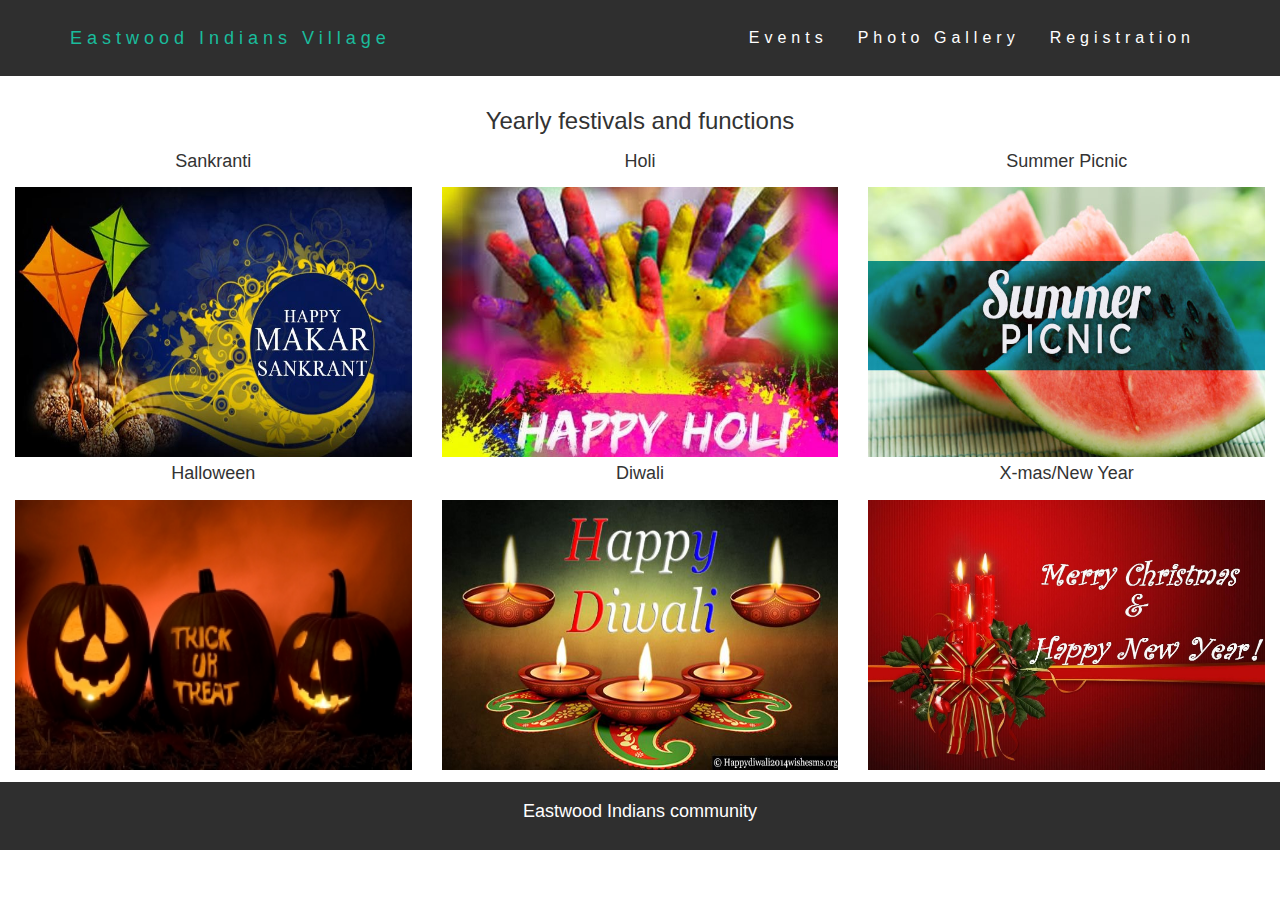
<file: events.html>
<!DOCTYPE html>
<html lang="en">
<head>
    <meta charset="UTF-8" lang="eng">
    <title>Eastwood Indians</title>
    <meta name="author" content="ashwini kasat">
    <meta name="keywords" content="HTML, CSS, jQuary,javaScript">
    <meta name="viewport" content="width=device-width, initial-scale=1">
    <link rel="stylesheet" href="https://maxcdn.bootstrapcdn.com/bootstrap/3.3.7/css/bootstrap.min.css">
    <!--<link href="https://fonts.googleapis.com/css?family=Montserrat" rel="stylesheet">-->
    <script src="https://ajax.googleapis.com/ajax/libs/jquery/3.1.1/jquery.min.js"></script>
    <script src="https://maxcdn.bootstrapcdn.com/bootstrap/3.3.7/js/bootstrap.min.js"></script>
    <script src="script_ei.js"></script>
    <link rel="stylesheet" type="text/css" href="style.css">

</head>
<body>

<!-- Navbar -->
<nav class="navbar navbar-default">
    <div class="container">
        <div class="navbar-header">
            <button type="button" class="navbar-toggle" data-toggle="collapse" data-target="#myNavbar">
                <span class="icon-bar"></span>
                <span class="icon-bar"></span>
                <span class="icon-bar"></span>
            </button>
            <a class="navbar-brand" href="index.html">Eastwood Indians Village </a>
        </div>
        <div class="collapse navbar-collapse" id="myNavbar">
            <ul class="nav navbar-nav navbar-right">
                <li><a href="events.html" target="_blank">Events</a></li>
                <li><a href="photos.html" target="_blank">Photo Gallery</a></li>
                <li><a href="registration.html" target="_blank">Registration</a></li>
            </ul>
        </div>
    </div>
</nav>
<div class="container-fluid bg-3 text-center event_div">
    <h3>Yearly festivals and functions</h3>
    <div class="row">
        <div class="col-sm-4">
            <p>Sankranti</p>
            <a><img class="event_pic" src="images/sankranti.jpg" alt="Image" data-section="sankranti"></a>
        </div>
        <div class="col-sm-4">
            <p>Holi</p>
            <a><img class="event_pic" src="images/holi.jpg" alt="Image" data-section="holi"></a>
        </div>
        <div class="col-sm-4">
            <p>Summer Picnic</p>
            <a><img class="event_pic" src="images/summer-picnic.jpg" alt="Image" data-section="picnic"></a>
        </div>
    </div>
    <div class="row">
        <div class="col-sm-4">
            <p>Halloween</p>
            <a><img class="event_pic" src="images/Halloween.jpeg" alt="Image" data-section="halloween"></a>
        </div>
        <div class="col-sm-4">
            <p>Diwali</p>
            <a><img class="event_pic" src="images/diwali.jpg" alt="Image" data-section="diwali"></a>
        </div>
        <div class="col-sm-4">
            <p>X-mas/New Year</p>
            <a><img class="event_pic" src="images/Christmas-New-Year.jpg" alt="Image" data-section="new_year"></a>
        </div>
    </div>
</div>

<div id="myModal" class="modal fade" role="dialog">
    <div class="modal-dialog">

        <!-- Modal content-->
        <div class="modal-content">
            <div class="modal-header">
                <button type="button" class="close" data-dismiss="modal">&times;</button>
                <h4 class="modal-title"></h4>
            </div>
            <div class="modal-body">
                <div id="myCarousel" class="carousel slide" data-ride="carousel">
                    <!-- Indicators -->
                    <ol class="carousel-indicators">
                        <li data-target="#myCarousel" data-slide-to="0" class="active"></li>
                        <li data-target="#myCarousel" data-slide-to="1"></li>
                        <li data-target="#myCarousel" data-slide-to="2"></li>
                        <li data-target="#myCarousel" data-slide-to="3"></li>
                    </ol>

                    <!-- Wrapper for slides -->
                    <div class="carousel-inner" role="listbox">
                        <div class="item active one"></div>
                        <div class="item two"></div>
                        <div class="item three"></div>
                        <div class="item four"></div>
                    </div>

                    <!-- Left and right controls -->
                    <a class="left carousel-control" href="#myCarousel" role="button" data-slide="prev">
                        <span class="glyphicon glyphicon-chevron-left" aria-hidden="true"></span>
                        <span class="sr-only">Previous</span>
                    </a>
                    <a class="right carousel-control" href="#myCarousel" role="button" data-slide="next">
                        <span class="glyphicon glyphicon-chevron-right" aria-hidden="true"></span>
                        <span class="sr-only">Next</span>
                    </a>
                </div>
            </div>
            <div class="modal-footer">
                <button type="button" class="btn btn-default close" data-dismiss="modal">Close</button>
            </div>
        </div>

    </div>
</div>
<footer class="container-fluid bg-2 text-center">
    <p>Eastwood Indians community</p>
</footer>
</body>
</html>
</file>
<file: style.css>
body {
    font: 2em Montserrat, sans-serif;
    line-height: 1.8;
    #color: #f5f6f7;
}
p {font-size: 0.9em;}
.bg-1{
    background-color: white; /* white */
}
.bg-2 {
    background-color: #2f2f2f; /* Black Gray */
    color: #fff;
}
.container-fluid {
    padding-top: 1%;
    padding-bottom: 1%;
}
.navbar {
    padding-top: 1%;
    padding-bottom: 1%;
    border: 0;
    border-radius: 0;
    margin-bottom: 0;
    font-size: 0.8em;
    letter-spacing: 5px;
    background-color: #2f2f2f;
    color: white;
}
.navbar-default .navbar-brand {
    color: #1abc9c;
}
.navbar-nav li a{
    color: white !important;
}

.navbar-nav  li a:hover {
    color: #1abc9c !important;
}


.left_side{
    height: 90vh;
    background-color: #1abc9c;
}
.main_title{
    padding: 15%;
}
.main_image{
    height: 100%;
    width: 100%;
    opacity: 0.4;
}
.commu{
    height: 10vh;
    border: 1px solid;
    #padding: 2%;
    margin-bottom: 1%;
}
.commu a{
    color: #1abc9c !important;
}
.commu a:hover{
    color: #1abc9c !important;
}
.hover_effect{
    background-color: #2f2f2f;
    box-shadow: 5px 5px 5px #1abc9c;
}
.carousel-caption>h3{
    position: fixed;
    right: 40%;
    bottom: 80%;
    color: black;
    text-shadow: 3px 3px 3px #1abc9c;
}
.carousel-indicators{
    position: relative;
}
.carousel-indicators>li{
    background-color: #1abc9c;
    border: 2px solid #1abc9c;
}
.carousel{
    height: 60vh;
}
.para{
    height: 20vh;
    color: #1abc9c;
    font-size: .8em;
}
.panel-default>.panel-heading{
    background-color: #1abc9c;
}
.carousel-inner > .item > img,
.carousel-inner > .item > a > img {
    width: 100%;
    height: 50vh;
    margin: auto;
    border: 3px solid black;
}
.carousel-control{
    color: #1abc9c;
}
.panel-body>p{
    color: #2f2f2f;
    font-size: .8em;
}
.panel-body>ol>li{
    font-size: 0.8em;
}
.event_pic,.model_event_pic{
    height: 30vh;
    width: 100%;
}
.event_pic:hover{
    border: 10px solid black;
    box-shadow: 3px 3px white;
    opacity: 0.6;
}

.para_info{
    padding: 5%;
    position: absolute;
    bottom:5vh;
    color: white;
}
.info_heading{
    padding: 5%;
    width: 98%;
    position: absolute;
    bottom:0;
    color: #2f2f2f;
}
</file>
